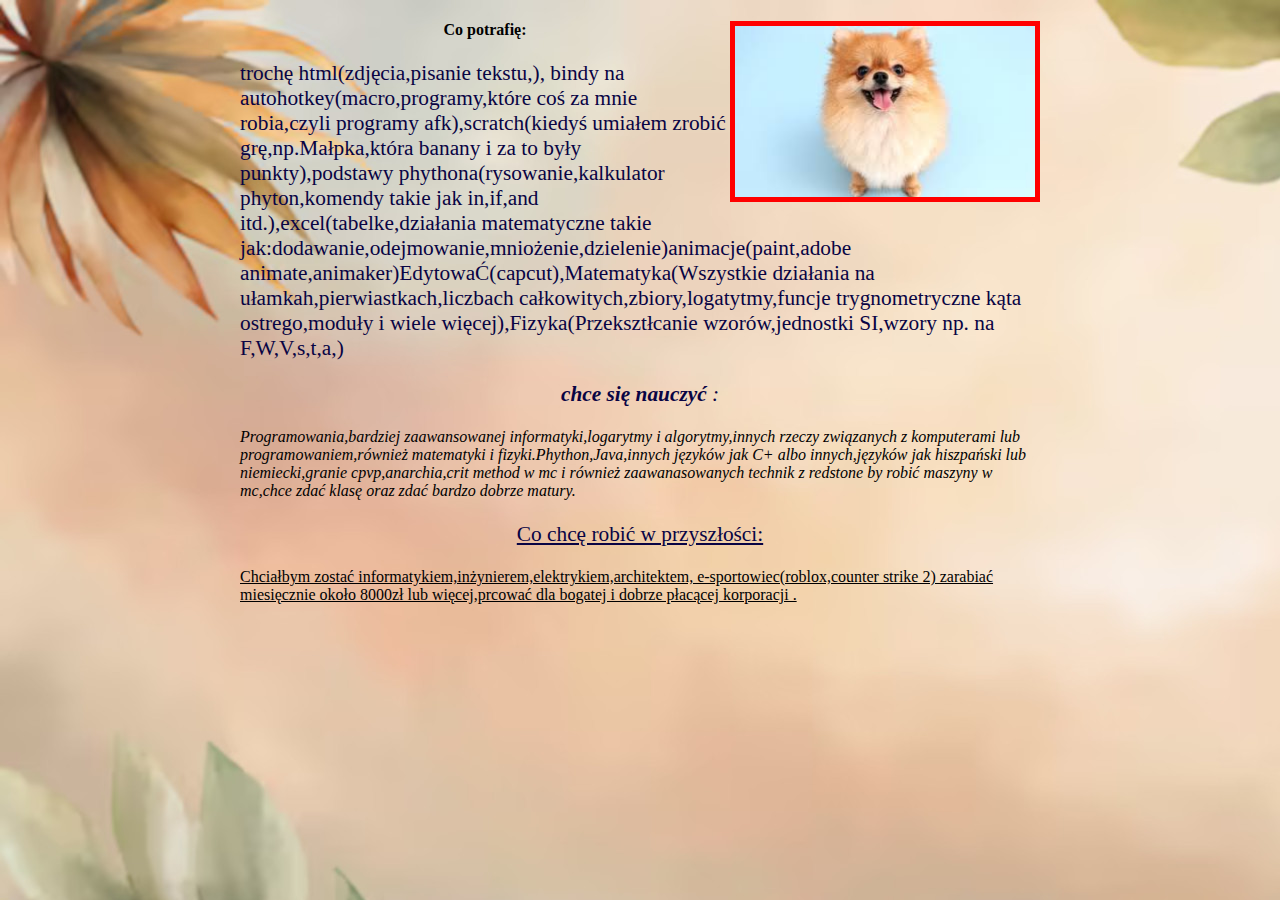
<file: index.html>
<!DOCTYPE html>
<html lang="en">
<head>
    <meta charset="UTF-8">
    <meta name="viewport" content="width=device-width, initial-scale=1.0">
    <title>Document</title>
</head>
<link rel="stylesheet" href="style.css">
<body>
   <p></p>

<img align="right" src="pies.jfif">
   <p><b>
    
    <center>Co potrafię:</center>
    
    </b></p>

   <p> trochę html(zdjęcia,pisanie tekstu,), bindy na autohotkey(macro,programy,które coś za mnie robia,czyli programy afk),scratch(kiedyś umiałem zrobić grę,np.Małpka,która banany  i za to były punkty),podstawy phythona(rysowanie,kalkulator phyton,komendy takie jak in,if,and itd.),excel(tabelke,działania matematyczne takie jak:dodawanie,odejmowanie,mniożenie,dzielenie)animacje(paint,adobe animate,animaker)EdytowaĆ(capcut),Matematyka(Wszystkie działania na ułamkah,pierwiastkach,liczbach całkowitych,zbiory,logatytmy,funcje trygnometryczne kąta ostrego,moduły i wiele więcej),Fizyka(Przeksztłcanie wzorów,jednostki SI,wzory np. na F,W,V,s,t,a,)</p>

<p></p>


    
    <center><p><i><b>chce się nauczyć</b> :</center>
    
    
    Programowania,bardziej zaawansowanej informatyki,logarytmy i algorytmy,innych rzeczy związanych z komputerami lub programowaniem,również matematyki i fizyki.Phython,Java,innych języków jak C+ albo innych,języków jak hiszpański lub niemiecki,granie cpvp,anarchia,crit method w mc i również zaawanasowanych technik z redstone by robić maszyny w mc,chce zdać klasę oraz zdać bardzo dobrze matury.</p></i>

 <p></p>





    <center><p><u>Co chcę robić w przyszłości:
    </center>
    
    Chciałbym zostać informatykiem,inżynierem,elektrykiem,architektem, e-sportowiec(roblox,counter strike 2) zarabiać miesięcznie około 8000zł lub więcej,prcować dla bogatej i dobrze płacącej korporacji .</p></u></body>
</body>
</html>
</file>
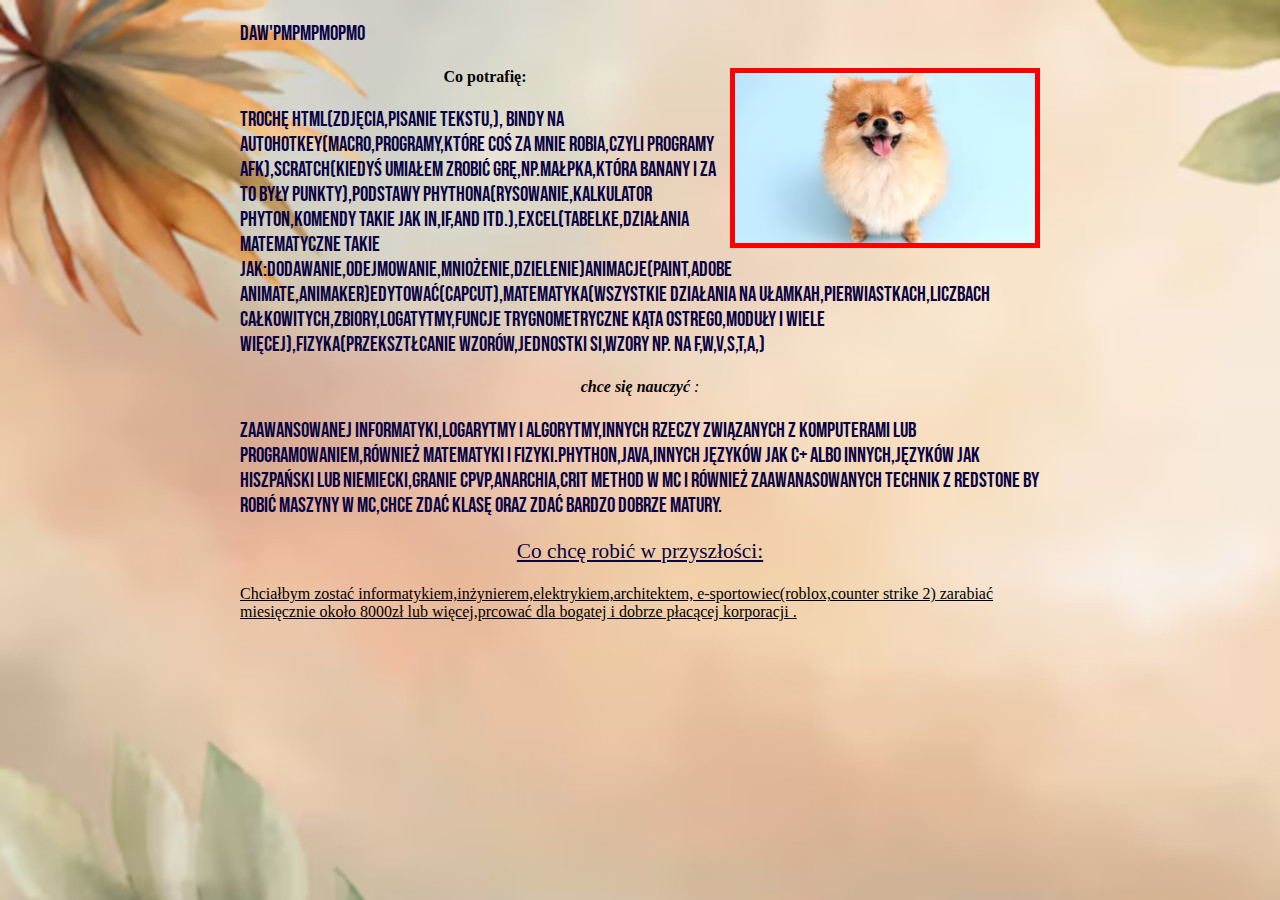
<file: WWW/index.html>
<!DOCTYPE html>
<html lang="en">
<head>
    <meta charset="UTF-8">
    <meta name="viewport" content="width=device-width, initial-scale=1.0">
    <link rel="preconnect" href="https://fonts.googleapis.com">
   <link rel="preconnect" href="https://fonts.gstatic.com" crossorigin>
   <link href="https://fonts.googleapis.com/css2?family=Bebas+Neue&display=swap" rel="stylesheet">
   <link rel="preconnect" href="https://fonts.googleapis.com">

<link href="https://fonts.googleapis.com/css2?family=Bebas+Neue&family=Dancing+Script:wght@400..700&family=Edu+AU+VIC+WA+NT+Pre:wght@400..700&family=Orienta&display=swap" rel="stylesheet">
   <link rel="stylesheet" href="style.css">


   
   
</head>

<body>

   <p class="bebas-neue-regular">daw'pmpmpmopmo</p>

<img align="right" src="pies.jfif">
   <p><b>
    
    <center>Co potrafię:</center>
    
    </b></p>

   <p class="bebas-neue-regular"> trochę html(zdjęcia,pisanie tekstu,), bindy na autohotkey(macro,programy,które coś za mnie robia,czyli programy afk),scratch(kiedyś umiałem zrobić grę,np.Małpka,która banany  i za to były punkty),podstawy phythona(rysowanie,kalkulator phyton,komendy takie jak in,if,and itd.),excel(tabelke,działania matematyczne takie jak:dodawanie,odejmowanie,mniożenie,dzielenie)animacje(paint,adobe animate,animaker)EdytowaĆ(capcut),Matematyka(Wszystkie działania na ułamkah,pierwiastkach,liczbach całkowitych,zbiory,logatytmy,funcje trygnometryczne kąta ostrego,moduły i wiele więcej),Fizyka(Przeksztłcanie wzorów,jednostki SI,wzory np. na F,W,V,s,t,a,)</p>

<p></p>


    
    <center><p class="bebbs-neue-regular"></p><i><b>chce się nauczyć</b> :</center>
    
    
    <p class="bebbs-neue-regular"> zaawansowanej informatyki,logarytmy i algorytmy,innych rzeczy związanych z komputerami lub programowaniem,również matematyki i fizyki.Phython,Java,innych języków jak C+ albo innych,języków jak hiszpański lub niemiecki,granie cpvp,anarchia,crit method w mc i również zaawanasowanych technik z redstone by robić maszyny w mc,chce zdać klasę oraz zdać bardzo dobrze matury.</p></i>

 <p></p>





    <center><p><u>Co chcę robić w przyszłości:
    </center>
    
    Chciałbym zostać informatykiem,inżynierem,elektrykiem,architektem, e-sportowiec(roblox,counter strike 2) zarabiać miesięcznie około 8000zł lub więcej,prcować dla bogatej i dobrze płacącej korporacji .</p></u></body>
</body>
</html>
</file>
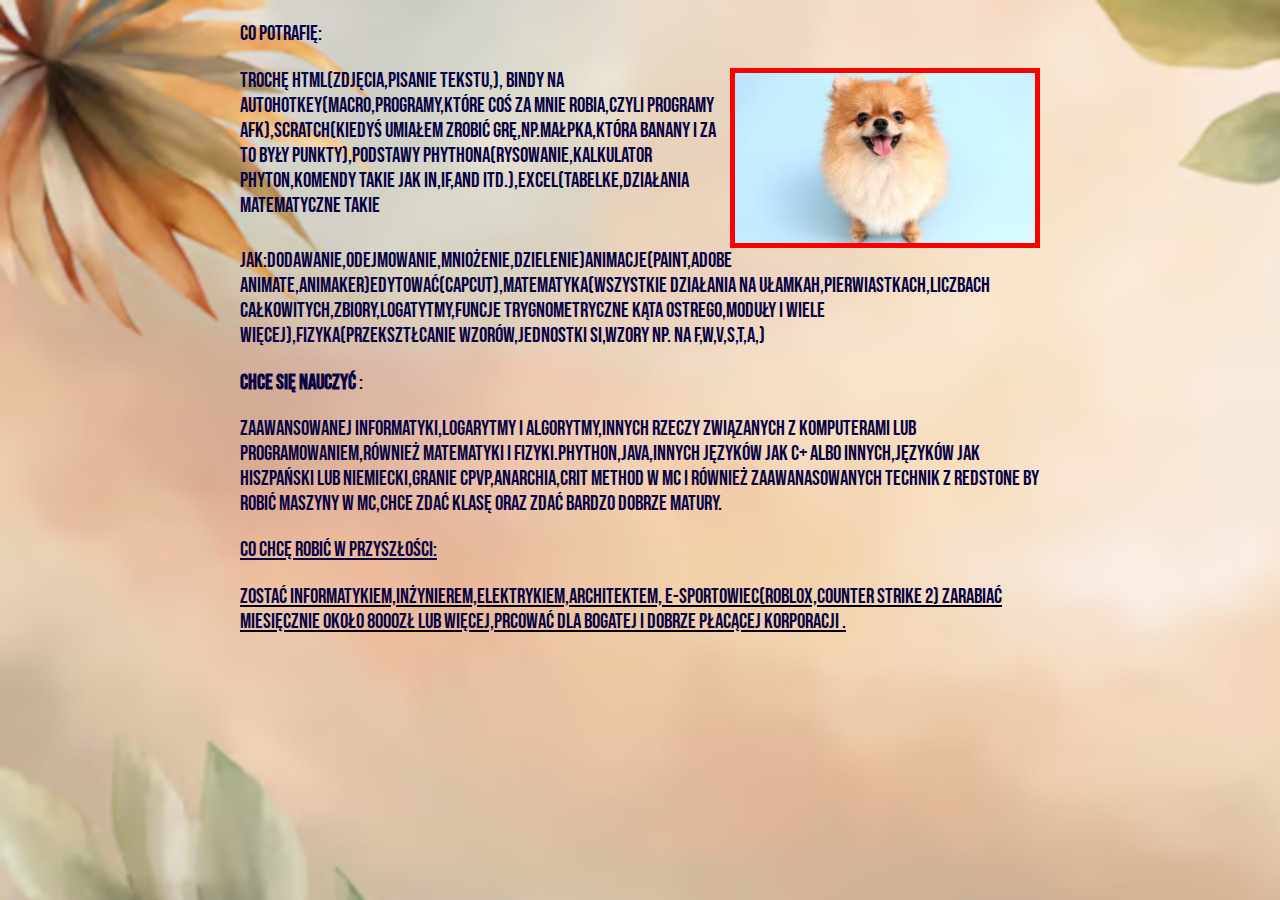
<file: index2.html>
<!DOCTYPE html>
<html lang="en">
<head>
    <meta charset="UTF-8">
    <meta name="viewport" content="width=device-width, initial-scale=1.0">
    <link rel="preconnect" href="https://fonts.googleapis.com">
   <link rel="preconnect" href="https://fonts.gstatic.com" crossorigin>
   <link href="https://fonts.googleapis.com/css2?family=Bebas+Neue&display=swap" rel="stylesheet">
   <link rel="preconnect" href="https://fonts.googleapis.com">

<link href="https://fonts.googleapis.com/css2?family=Bebas+Neue&family=Dancing+Script:wght@400..700&family=Edu+AU+VIC+WA+NT+Pre:wght@400..700&family=Orienta&display=swap" rel="stylesheet">
   <link rel="stylesheet" href="style.css">


   
   
</head>

<body>

   <p class="bebas-neue-regular c"> Co potrafię:</p>

   <img align="right" src="pies.jfif">


   <p class="bebas-neue-regular"> trochę html(zdjęcia,pisanie tekstu,), bindy na autohotkey(macro,programy,które coś za mnie robia,czyli programy afk),scratch(kiedyś umiałem zrobić grę,np.Małpka,która banany  i za to były punkty),podstawy phythona(rysowanie,kalkulator phyton,komendy takie jak in,if,and itd.),excel(tabelke,działania matematyczne takie jak:dodawanie,odejmowanie,mniożenie,dzielenie)animacje(paint,adobe animate,animaker)EdytowaĆ(capcut),Matematyka(Wszystkie działania na ułamkah,pierwiastkach,liczbach całkowitych,zbiory,logatytmy,funcje trygnometryczne kąta ostrego,moduły i wiele więcej),Fizyka(Przeksztłcanie wzorów,jednostki SI,wzory np. na F,W,V,s,t,a,)</p>

<p></p>


    
    <p class="bebas-neue-regular c"> <b>chce się nauczyć</b> :
    
    
    <p class="bebbs-neue-regular"> zaawansowanej informatyki,logarytmy i algorytmy,innych rzeczy związanych z komputerami lub programowaniem,również matematyki i fizyki.Phython,Java,innych języków jak C+ albo innych,języków jak hiszpański lub niemiecki,granie cpvp,anarchia,crit method w mc i również zaawanasowanych technik z redstone by robić maszyny w mc,chce zdać klasę oraz zdać bardzo dobrze matury.</p>

 <p></p>





    <p class="bebas-neue-regular c"><u>Co chcę robić w przyszłości:</p>
    
    
   <p class="bebas-neue-regular"> zostać informatykiem,inżynierem,elektrykiem,architektem, e-sportowiec(roblox,counter strike 2) zarabiać miesięcznie około 8000zł lub więcej,prcować dla bogatej i dobrze płacącej korporacji .</p></u></body>
</body>
</html>
</file>
<file: style.css>
p
{
    
    
    color:rgb(9, 4, 68);
    font-size: 16pt;

}
body
{


background-color: rgb(185, 255, 127);
background-image: url("www.jpg");
max-width: 800px;
margin:auto;

}

img{

width:300px;


border: 5px;

color: red;


border-style: solid;

}

.bebas-neue-regular {
    font-family: "Bebas Neue", sans-serif;
    font-weight: 400;
    font-style: normal;
  }
  
  .bebbs-neue-regular {
    font-family: "Bebas Neue", sans-serif;
    font-weight: 400;
    font-style: normal;
  }
</file>
<file: WWW/style.css>
p
{
    
    
    color:rgb(9, 4, 68);
    font-size: 16pt;

}
body
{


background-color: rgb(185, 255, 127);
background-image: url("www.jpg");
max-width: 800px;
margin:auto;

}

img{

width:300px;


border: 5px;

color: red;


border-style: solid;

}

.bebas-neue-regular {
    font-family: "Bebas Neue", sans-serif;
    font-weight: 400;
    font-style: normal;
  }
  
  .bebbs-neue-regular {
    font-family: "Bebas Neue", sans-serif;
    font-weight: 400;
    font-style: normal;
  }
</file>
